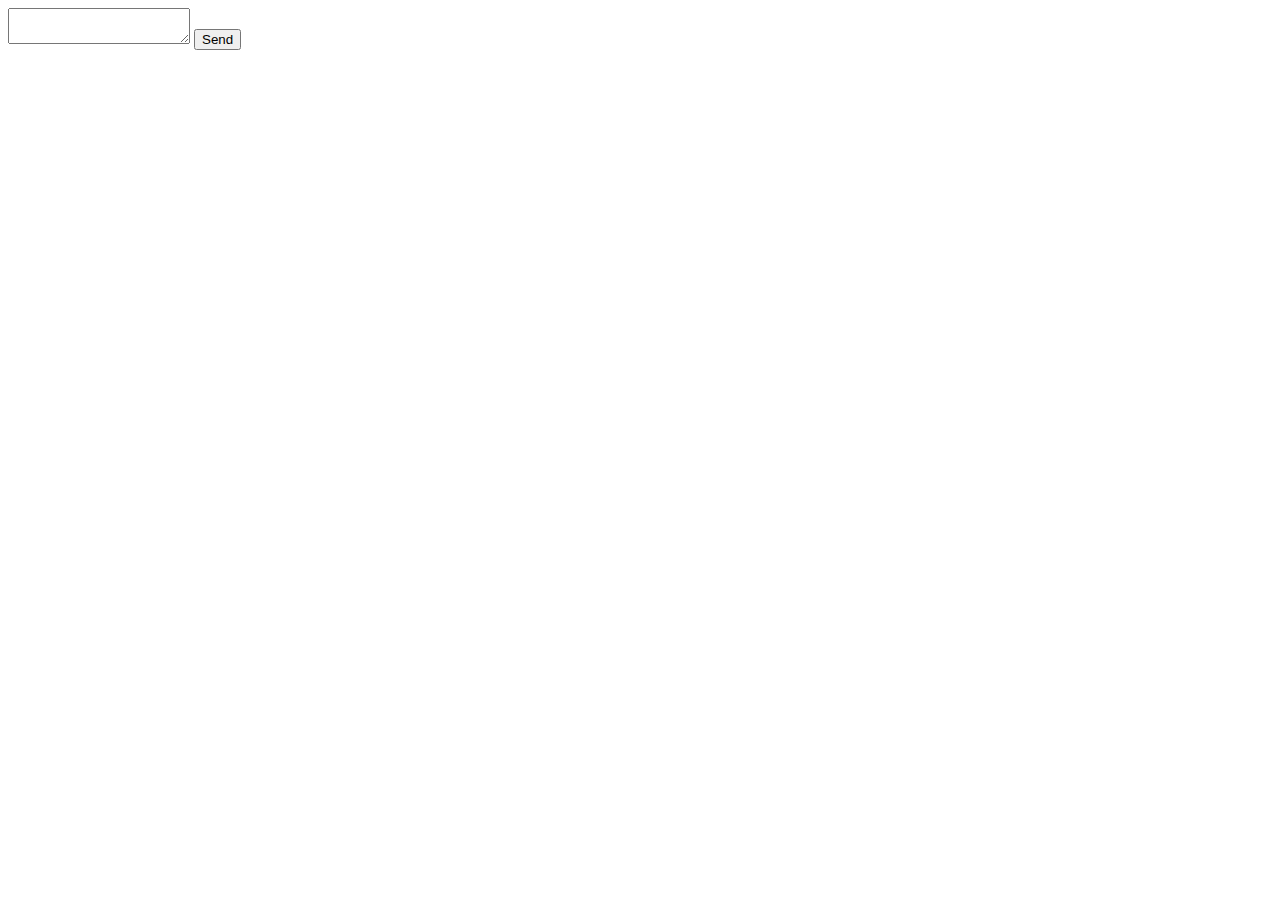
<file: test.html>
<html>
    <head></head>
    <body>
        <script type="text/javascript">
            function sendMail() {
            var link = "mailto:me@example.com"
             + "?cc=myCCaddress@example.com"
             + "&subject=" + encodeURIComponent("This is my subject")
             + "&body=" + encodeURIComponent(document.getElementById('myText').value)
    ;
    
    window.location.href = link;
}
</script>
    

<textarea id="myText" placeholder="Lorem ipsum...">
    
</textarea>
<button onclick="sendMail();">Send</button>
    </body>
    </html>
</file>
